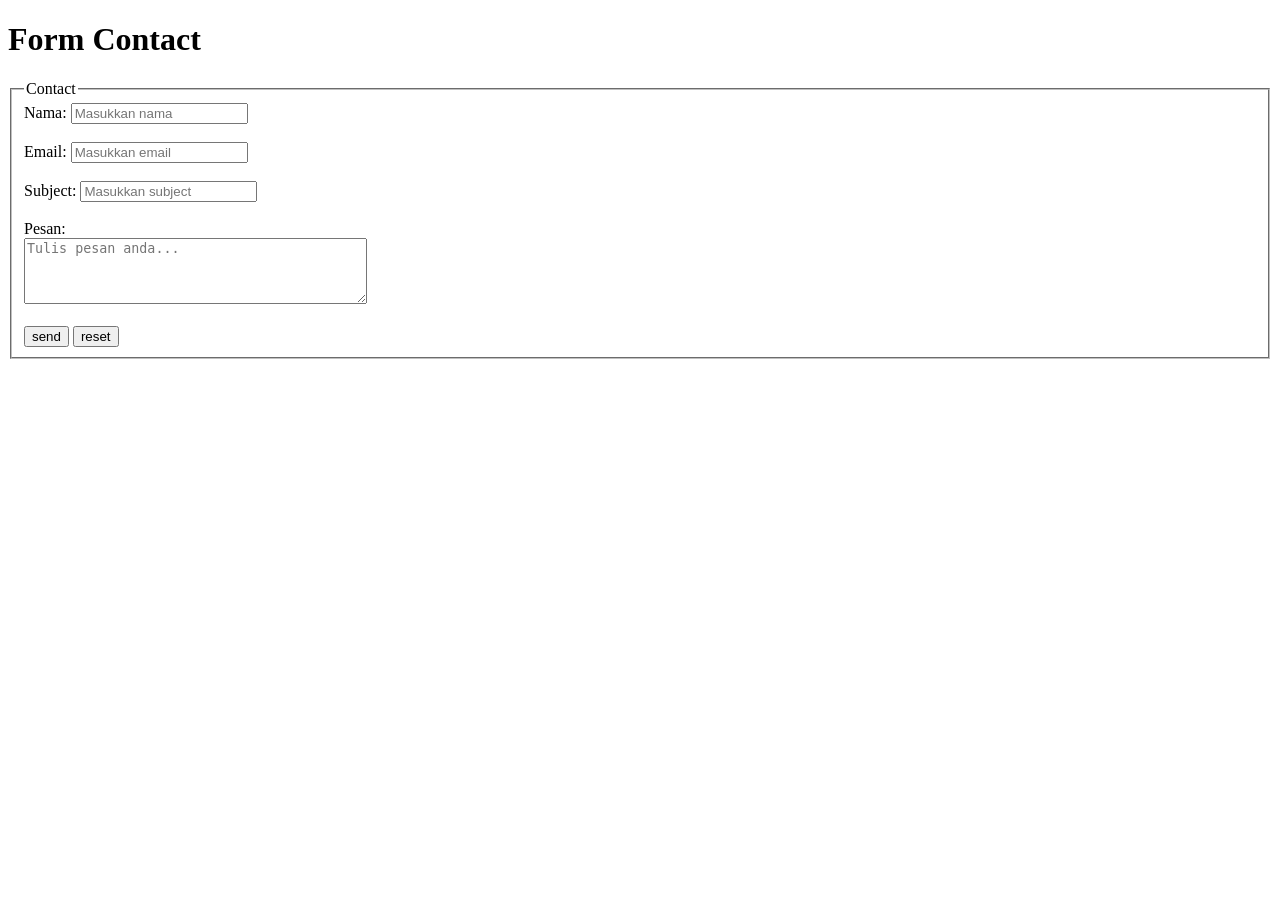
<file: form contact.html>
<!DOCTYPE html>
<html lang="en">
<head>
  <meta charset="UTF-8">
  <meta name="viewport" content="width=device-width, initial-scale=1.0">
  <title>Document</title>
</head>
<body>
  <h1>Form Contact</h1>
  <form>
    <fieldset>
      <legend>Contact</legend>
      <label form="Nama">Nama:</label>
      <input type="text" name="nama" placeholder="Masukkan nama"><br><br>

      <label form="Email">Email:</label>
      <input type="email" name="email" placeholder="Masukkan email"><br><br>

      <label form="Subject">Subject:</label>
      <input type="subject" name="subject" placeholder="Masukkan subject"><br><br>

      <label for="Pesan">Pesan:</label><br>
      <textarea id="Pesan" name="Pesan" rows="4" cols="40" placeholder="Tulis pesan anda..." required></textarea><br><br>

      <input type="submit" value="send" formaction="../tugas 5 html/table.html">
      <input type="reset" value="reset">

    </fieldset>
  </form>
</body>
</html>
</file>
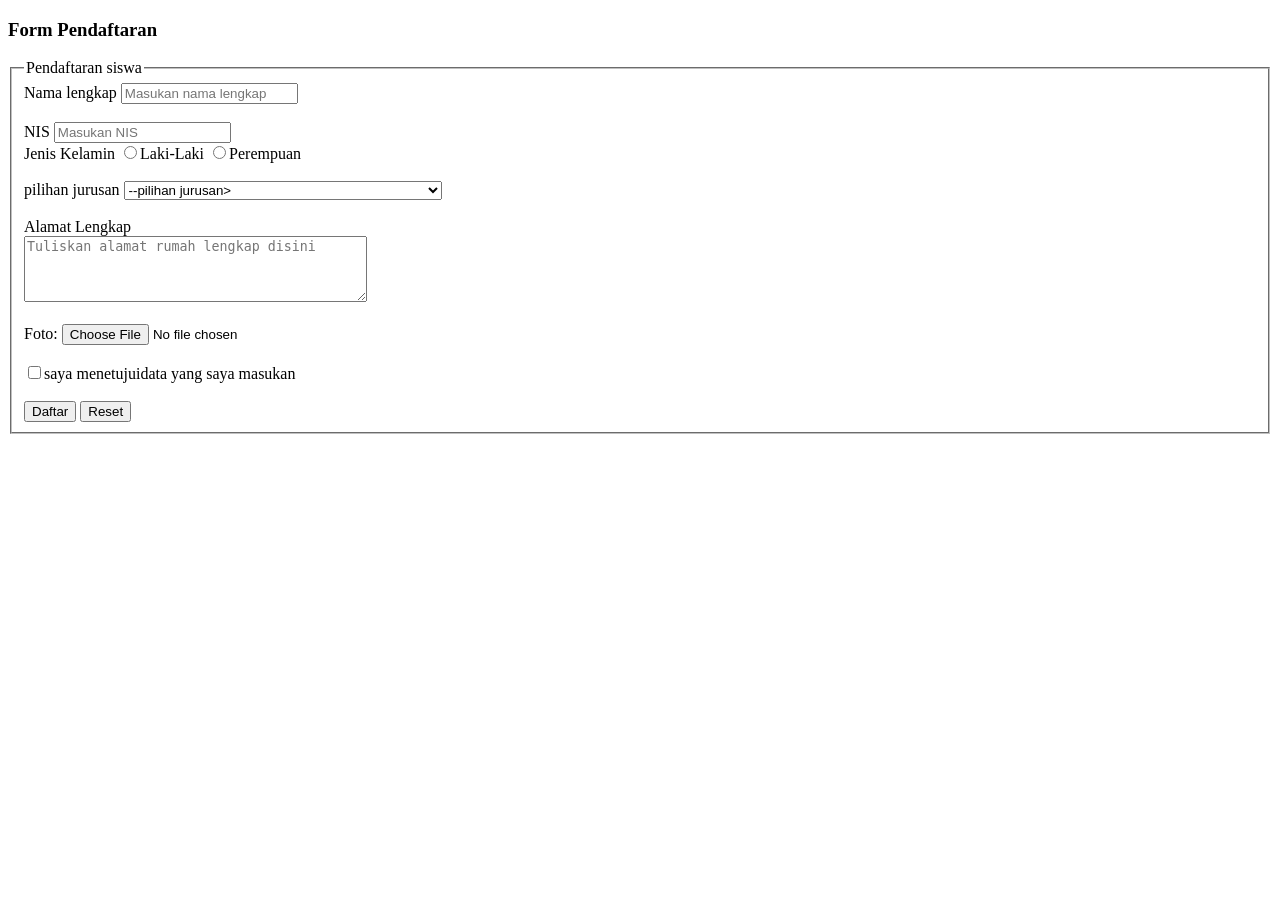
<file: form pendaftaran.html>
<!DOCTYPE html>
<html lang="en">
<head>
  <meta charset="UTF-8">
  <meta name="viewport" content="width=device-width, initial-scale=1.0">
  <title>Form PEndaftaran</title>
</head>
<body>
  <h3>Form Pendaftaran</h3>
  <form>
    <fieldset>
      <legend>Pendaftaran siswa</legend>
      <label for="name"> Nama lengkap</label>
      <input type="text" id="NIS" name="NIS" placeholder="Masukan nama lengkap" required><br><br>

      <label for="NIS">NIS</label>
      <input type="text" id="NIS" name="NIS" placeholder="Masukan NIS" required><br>

      <label>Jenis Kelamin</label>
      <input type="radio" name="jk" value="L">Laki-Laki
      <input type="radio" name="jk" value="P">Perempuan<br><br>

      <label for="jurusan">pilihan jurusan</label>
      <select id="jurusan" name="jurusan" required>
        <option value="">--pilihan jurusan></option>
        <option value="TSM">Teknik Sepeda Motor [TSM]</option>
        <option value="PPLG">Perkembangan Perangkat Lunak dan Gim [PPLG]</option>
        <option value="TKJ">Teknik Komputer & Jaringan</option>
      </select><br><br>

      <label for="Alamat">Alamat Lengkap</label><br>
      <textarea name="Alamat" id="Alamat" rows="4" cols="40" placeholder="Tuliskan alamat rumah lengkap disini"></textarea><br><br>

      <label>Foto:</label>
      <input type="file" name="Choose file" accept="image"><br><br>
      <input type="checkbox" name="id" value="saya menetujui data yang saya masukan">saya menetujuidata yang saya masukan<br><br>

      <input type="submit" value="Daftar" formaction="table.html">
      <input type="reset" value="Reset">
      
    </fieldset>
  </form>
</body>
</html>
</file>
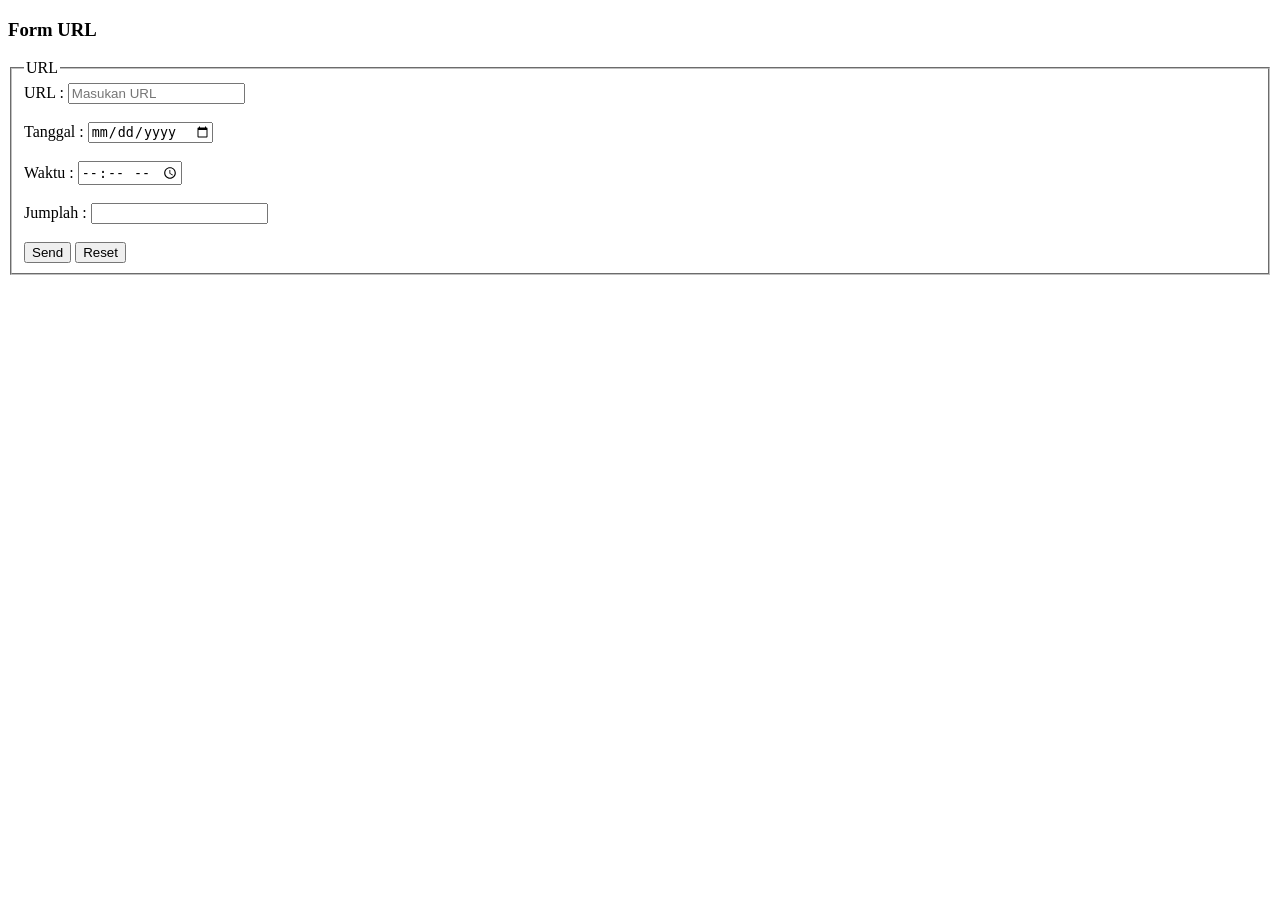
<file: form URL.html>
<!DOCTYPE html>
<html lang="en">
<head>
  <meta charset="UTF-8">
  <meta name="viewport" content="width=device-width, initial-scale=1.0">
  <title>Form URL</title>
</head>
<body>
  <h3>Form URL</h3>
  <form>
    <fieldset>
      <legend>URL</legend>
      <label for="URL">URL :</label>
      <input type="url" name="website" placeholder="Masukan URL"><br><br>

      <label>Tanggal :</label>
      <input type="date" name="Tanggal"><br><br>

      <label>Waktu :</label>
      <input type="time" name="jam"><br><br>

      <label>Jumplah :</label>
      <input type="text" name="jumplah"><br><br>

      <input type="submit" value="Send" formaction="table.html">
      <input type="reset" value="Reset">
    </fieldset>
  </form>
</body>
</html>
</file>
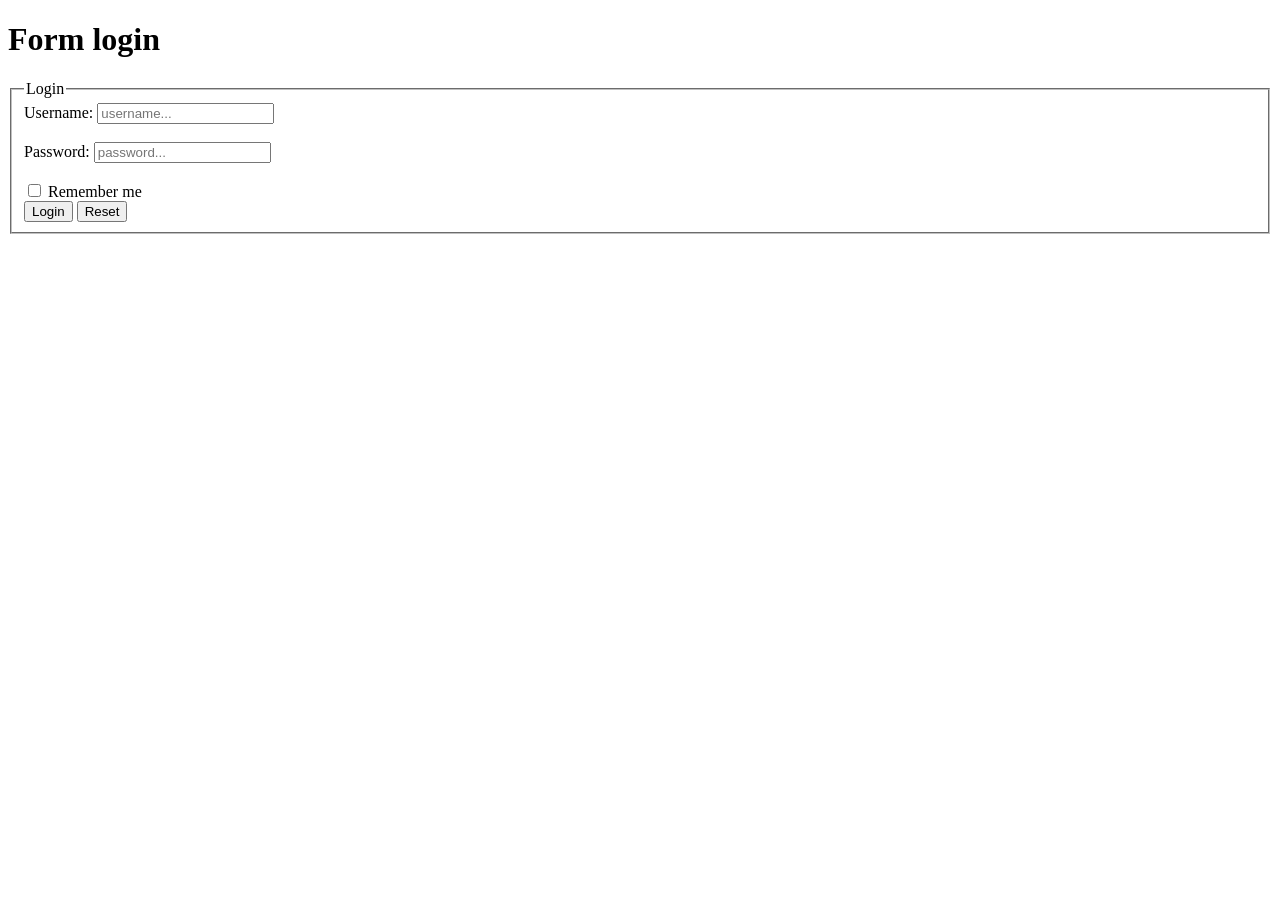
<file: from login.html>
<!DOCTYPE html>
<html lang="en">
<head>
  <meta charset="UTF-8">
  <meta name="viewport" content="width=device-width, initial-scale=1.0">
  <title>Document</title>
</head>
<body>
  <h1>Form login</h1>
  <form action="from.html">
    <fieldset>
      <legend>Login</legend>
      <label for="username">Username:</label>
      <input for="username" id="username" name="username" placeholder="username..."/> <br><br>
      <label for="password">Password:</label> 
      <input for="password" id="password" name="password" placeholder="password..."/> <br><br>
      <input type="checkbox" id="Remember me" name="Remember me" value="Remember me"/>
      <label for="Remember me">Remember me</label> <br>
      <input type="submit" value="Login" formaction="table.html">
      <input type="reset" value="Reset"> <br>
    </fieldset>
  </form>
</body>
</html>
</file>
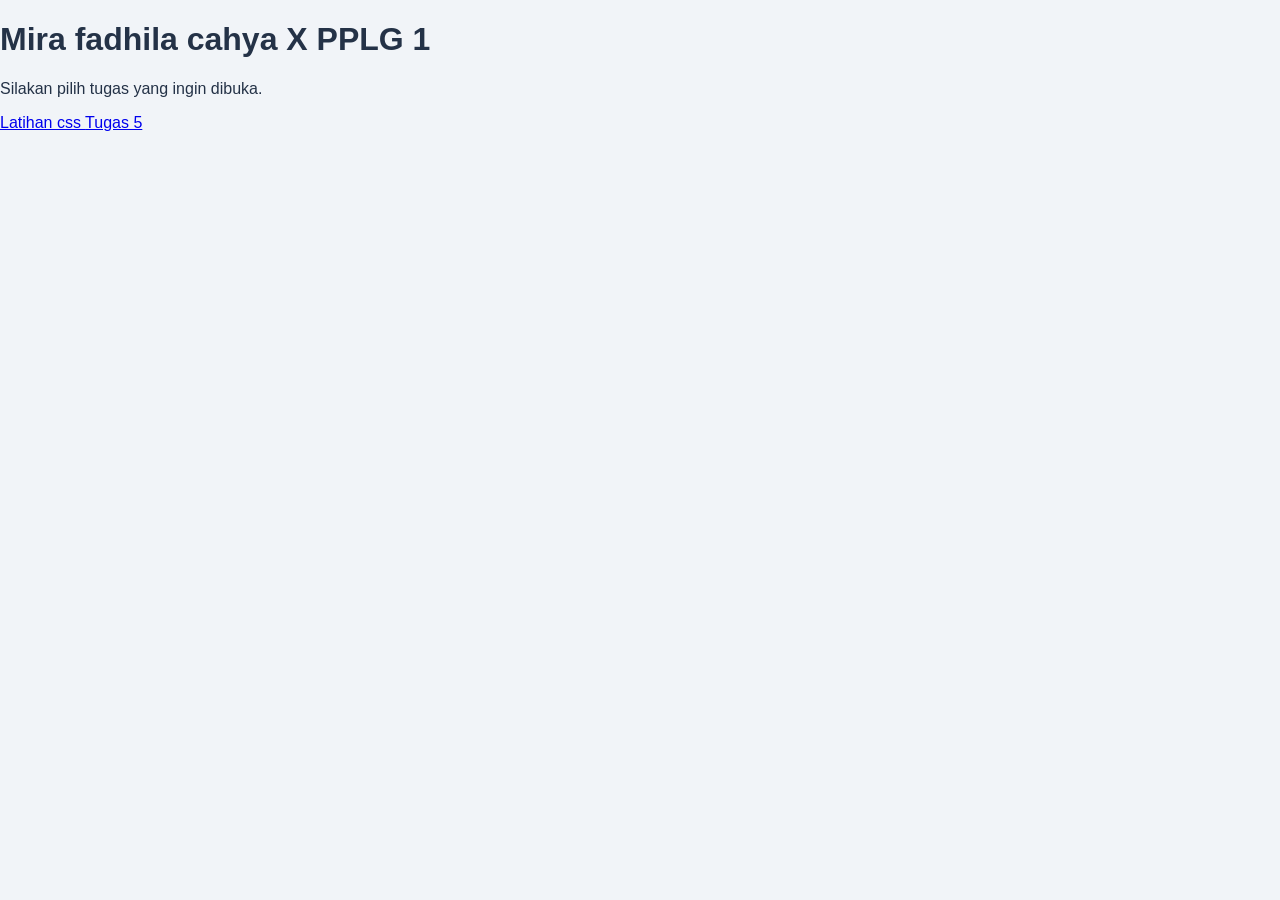
<file: indexx.html>
<!DOCTYPE html>
<html lang="en">
<head>
    <meta charset="UTF-8">
    <meta name="viewport" content="width=device-width, initial-scale=1.0">
    <title>Menu Tugas Mira fadhila cahya X PPLG 1</title>
    <link rel="stylesheet" href="style.css">
</head>
<body>

    <div class="container">
        <h1>Mira fadhila cahya X PPLG 1</h1>
        <p>Silakan pilih tugas yang ingin dibuka.</p>

        <a href="../latihan css 1/index.html" class="menu">
            Latihan css
        </a>

        <a href="../tugas 5 html/indexx.html" class="menu">
            Tugas 5
        </a>

    </div>

</body>
</html>
</file>
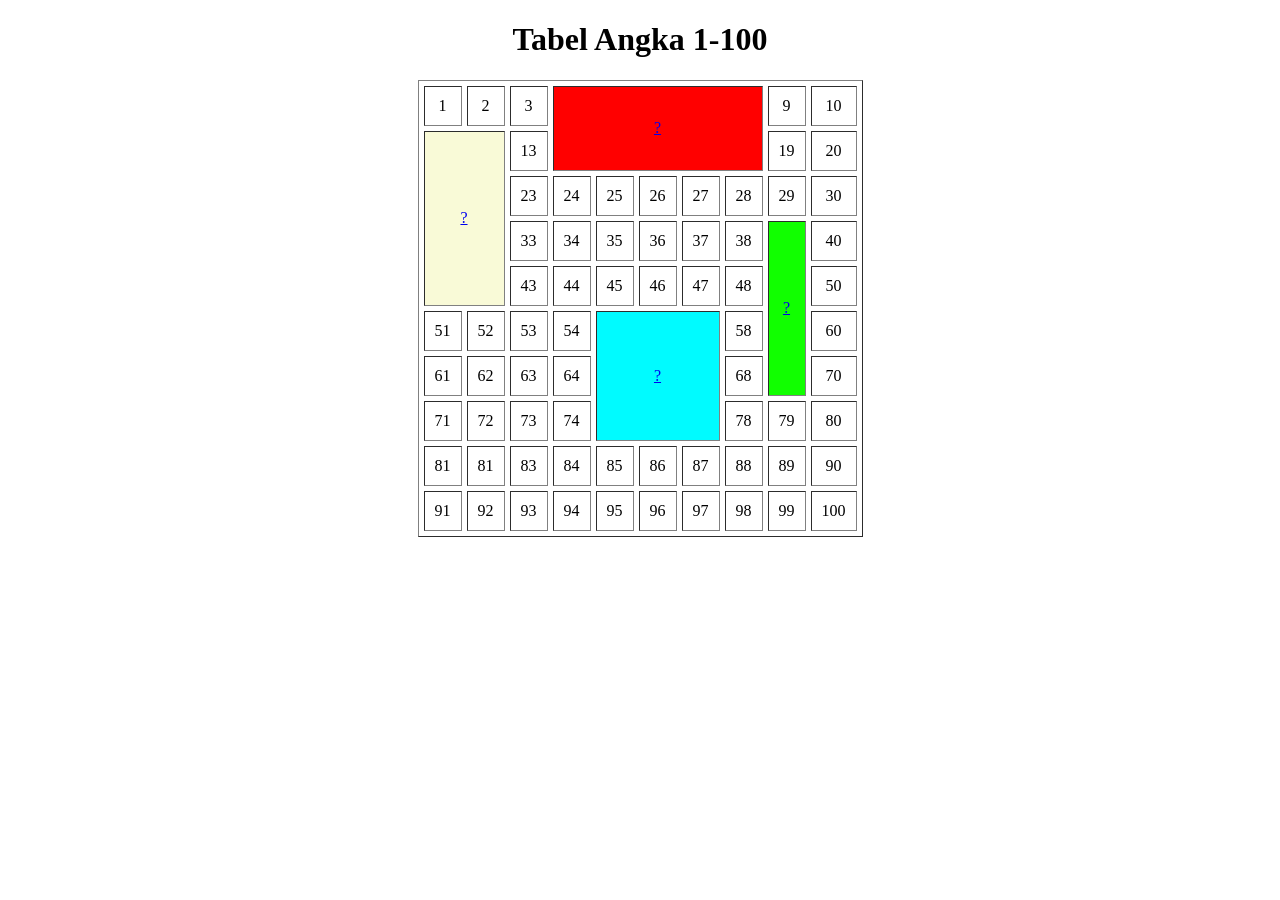
<file: table.html>
<!DOCTYPE html>
<html lang="en">
<head>
  <meta charset="UTF-8">
  <meta name="viewport" content="width=device-width, initial-scale=1.0">
  <title>Tabel Angka</title>
</head>
<body>
  <h1 style="text-align: center;">Tabel Angka 1-100</h1>
  <table border="1" width="5" cellpadding="10" cellspacing="5" align="center" style="text-align: center;">
    <tr>
      <td>1</td>
      <td>2</td>
      <td>3</td>
      <td colspan="5" rowspan="2" style="background-color: rgb(255, 0, 0);"><a href="../tugas 5 html/from login.html">?</a></td>
      <td>9</td>
      <td>10</td>
    </tr>
    <tr>
      <td colspan="2" rowspan="4" style="background-color: rgb(249, 250, 215);"><a href="../tugas 5 html/form contact.html">?</a></td>
      <td>13</td>
      <td>19</td>
      <td>20</td>
    </tr>
    <tr>
      <td>23</td>
      <td>24</td>
      <td>25</td>
      <td>26</td>
      <td>27</td>
      <td>28</td>
      <td>29</td>
      <td>30</td>
    </tr>
    <tr>
      <td>33</td>
      <td>34</td>
      <td>35</td>
      <td>36</td>
      <td>37</td>
      <td>38</td>
      <td rowspan="4" style="background-color: rgb(17, 255, 0);"><a href="../tugas 5 html/form pendaftaran.html">?</a></td>
      <td>40</td>
    </tr>
    <tr>
      <td>43</td>
      <td>44</td>
      <td>45</td>
      <td>46</td>
      <td>47</td>
      <td>48</td>
      <td>50</td>
    </tr>
    <tr>
      <td>51</td>
      <td>52</td>
      <td>53</td>
      <td>54</td>
      <td colspan="3" rowspan="3" style="background-color: rgb(0, 251, 255);"><a href="../tugas 5 html/form URL.html">?</a></td>
      <td>58</td>
      <td>60</td>
    </tr>
    <tr>
      <td>61</td>
      <td>62</td>
      <td>63</td>
      <td>64</td>
      <td>68</td>
      <td>70</td>
    </tr>
    <tr>
      <td>71</td>
      <td>72</td>
      <td>73</td>
      <td>74</td>
      <td>78</td>
      <td>79</td>
      <td>80</td>
    </tr>
    <tr>
      <td>81</td>
      <td>81</td>
      <td>83</td>
      <td>84</td>
      <td>85</td>
      <td>86</td>
      <td>87</td>
      <td>88</td>
      <td>89</td>
      <td>90</td>
    </tr>
    <tr>
      <td>91</td>
      <td>92</td>
      <td>93</td>
      <td>94</td>
      <td>95</td>
      <td>96</td>
      <td>97</td>
      <td>98</td>
      <td>99</td>
      <td>100</td>
    </tr>
  </table>
</body>
</html>
</file>
<file: style.css>
/* Gaya untuk header website dan navigasi utama */
body {
  margin: 0;
  background-color: #f1f4f8;
  color: #243247;
  font-family: Arial, Helvetica, sans-serif;
}

/* header dan navigasi utama */
.site-header {
  padding: 32px 20px 20px;
  color: #ffffff;
  text-align: center;
  background: linear-gradient(135deg, #123b5d, #167c80);
}

.site-header h1 {
  margin: 0 0 6px;
  font-size: clamp(2rem, 5vw, 3rem);
}

.site-header p {
  margin: 0 0 24px;
  color: #e2f2f2;
}

.site-header nav {
  display: flex;
  flex-wrap: wrap;
  justify-content: center;
  gap: 10px;
}

.site-header nav a {
  padding: 10px 16px;
  border: 1px solid rgb(255 255 255 / 35%);
  border-radius: 999px;
  color: #ffffff;
  font-weight: 700;
  text-decoration: none;
  transition:
    background-color 160ms ease,
    color 160ms ease;
}

.site-header nav a:hover,
.site-header nav a:focus-visible {
  color: #123b5d;
  background-color: #ffffff;
}

/* Tata letak dan tampilan konten utama */
main {
  margin: 24px auto;
  padding: 0 16px;
}

main > table[role="presentation"] {
  width: 100%;
  border-spacing: 16px;
}

main > table[role="presentation"] > tbody > tr > td {
  padding: 20px;
  vertical-align: top;
  background-color: #ffffff;
  border-radius: 12px;
}

main > table[role="presentation"] > tbody > tr > td:first-child {
  width: 28%;
  background-color: #dce8f5;
}

/* Panel informasi tambahan di sisi kiri */
main aside h2 {
  margin-top: 0;
   padding-bottom: 12px;
  border-bottom: 2px solid #b8cbd5;
  text-align: left;
}

main aside h3 {
  margin: 22px 0 8px;
  color: #167c80;
}

main aside p,
main aside li {
  line-height: 1.65;
}

main aside ul {
  padding-left: 22px;
}

main aside li {
  margin-bottom: 8px;
}

main aside a {
  color: #075d68;
  font-weight: 700;
  text-underline-offset: 3px;
}

main aside a:hover,
main aside a:focus-visible {
  color: #123b5d;
}

main h2 {
  color: #123b5d;
  text-align: center;
}

main p,
main blockquote,
main details {
  line-height: 1.7;
  text-align: justify;
}

main blockquote {
  margin: 20px 0;
  padding: 12px 18px;
  border-left: 4px solid #167c80;
  background-color: #eef7f7;
}

main figure {
  margin: 16px 0;
}

main figure img {
  display: block;
  width: 100%;
  height: auto;
  border-radius: 8px;
}

main figcaption {
  margin-top: 8px;
  color: #526274;
  font-size: 0.9rem;
}

main section[id] {
  scroll-margin-top: 16px;
}

/* Bagian informasi yang dapat dibuka-tutup */
main details {
  margin: 12px 0;
  overflow: hidden;
  border: 1px solid #c9dce4;
  border-radius: 10px;
  background-color: #ffffff;
  text-align: left;
}

main details summary {
  padding: 14px 18px;
  color: #123b5d;
  font-weight: 700;
  cursor: pointer;
  background-color: #e8f1f6;
}

main details summary:hover,
main details summary:focus-visible {
  background-color: #dff1ef;
}

main details[open] summary {
  border-bottom: 1px solid #c9dce4;
}

main details p {
  margin: 0;
  padding: 14px 18px;
}

destination-grid {
  display: grid;
  grid-template-columns: repeat(3, 1fr);
  gap: 20px;
}

.destination-grid > section {
  padding: 16px;
  border-radius: 10px;
  background-color: #f1f4f8;
}

.destination-grid h3 {
  color: #167c80;
}

/* Tabel perbandingan destinasi */
.table-scroll {
  overflow-x: auto;
  border-radius: 12px;
  box-shadow: 0 6px 18px rgb(18 59 93 / 10%);
}

.destination-table {
  width: 100%;
  border-collapse: collapse;
  background-color: #ffffff;
  text-align: left;
}

.destination-table caption {
  padding: 14px 16px;
  color: #526274;
  font-weight: 600;
  text-align: left;
  background-color: #e8f1f6;
}

.destination-table th,
.destination-table td {
  padding: 14px 16px;
  border-bottom: 1px solid #dce5ec;
}

.destination-table th {
  color: #ffffff;
  background-color: #123b5d;
}

.destination-table tbody tr:nth-child(even) {
  background-color: #f1f7f8;
}

.destination-table tbody tr:hover {
  background-color: #dff1ef;
}

.destination-table tbody tr:last-child td {
  border-bottom: 0;
}

/* Formulir pesan */
main form fieldset {
  padding: 20px;
  border: 1px solid #c9dce4;
  border-radius: 12px;
  background-color: #f8fbfc;
}

main form legend {
  padding: 0 8px;
  color: #123b5d;
  font-weight: 700;
}

main form fieldset > p {
  margin: 16px 0;
  text-align: left;
}

main form label {
  display: block;
  margin-bottom: 6px;
  color: #243247;
  font-weight: 600;
}

main form input,
main form select,
main form textarea {
  box-sizing: border-box;
  width: 100%;
  padding: 10px 12px;
  border: 1px solid #b8cbd5;
  border-radius: 7px;
  color: #243247;
  font: inherit;
  background-color: #ffffff;
}

main form textarea {
  resize: vertical;
}

main form input:focus,
main form select:focus,
main form textarea:focus {
  border-color: #167c80;
  outline: 3px solid rgb(22 124 128 / 18%);
}

main form button {
  margin: 4px 8px 0 0;
  padding: 10px 16px;
  border: 0;
  border-radius: 7px;
  color: #ffffff;
  font: inherit;
  font-weight: 700;
  cursor: pointer;
  background-color: #167c80;
}

main form button:hover,
main form button:focus-visible {
  background-color: #123b5d;
}

main form button[type="reset"] {
  color: #123b5d;
  background-color: #dce8f5;
}

main form button[type="reset"]:hover,
main form button[type="reset"]:focus-visible {
  background-color: #c9dce4;
}

/* Footer website */
footer {
  margin-top: 32px;
  padding: 28px 20px;
  color: #e2f2f2;
  text-align: center;
  background: linear-gradient(135deg, #123b5d, #167c80);
}

footer address {
  font-style: normal;
  font-weight: 700;
}

footer p {
  margin: 12px 0 0;
  line-height: 1.6;
}

footer a {
  display: inline-block;
  padding: 8px 14px;
  border: 1px solid rgb(255 255 255 / 45%);
  border-radius: 999px;
  color: #ffffff;
  font-weight: 700;
  text-decoration: none;
}

footer a:hover,
footer a:focus-visible {
  color: #123b5d;
  background-color: #ffffff;
}

/* Tips wisata dan daftar perlengkapan */
.tips-grid {
  display: grid;
  grid-template-columns: repeat(2, 1fr);
  gap: 20px;
}

.tips-grid > section {
  padding: 18px 22px;
  border: 1px solid #dce5ec;
  border-radius: 10px;
  background-color: #f8fbfc;
}

.tips-grid h3 {
  margin-top: 0;
  color: #167c80;
  line-height: 1.5;
}

.tips-grid ol,
.tips-grid ul {
  padding-left: 24px;
}

.tips-grid li {
  margin: 10px 0;
  padding-left: 4px;
  line-height: 1.6;
}
</file>
